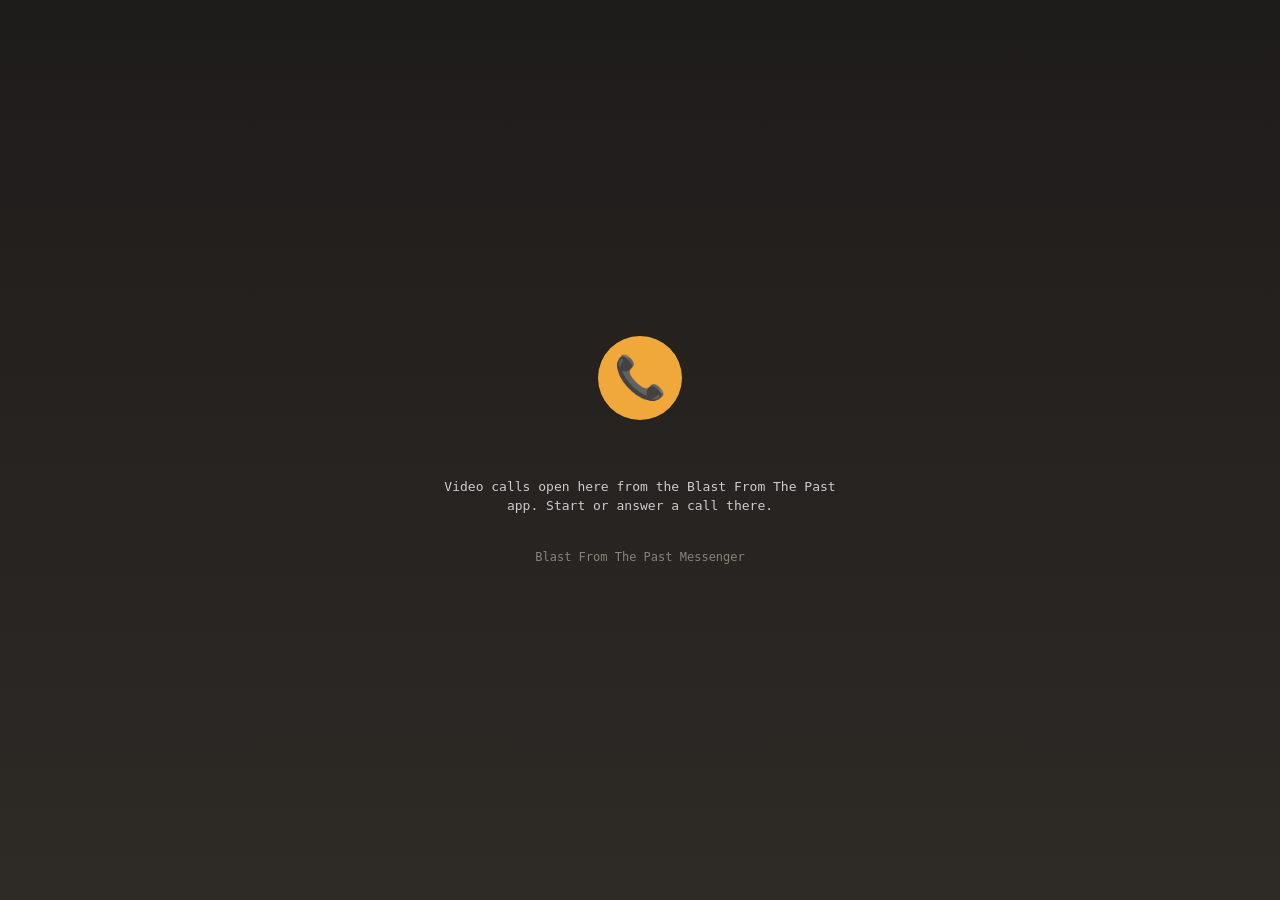
<file: call.html>
<!DOCTYPE html>
<html lang="en">
<head>
    <meta charset="UTF-8">
    <meta name="viewport" content="width=device-width, initial-scale=1.0, viewport-fit=cover">
    <meta http-equiv="Content-Security-Policy" content="default-src 'self'; script-src 'self' 'unsafe-inline'; style-src 'self' 'unsafe-inline'; connect-src 'self' wss: ws://localhost:* ws://127.0.0.1:*; media-src 'self' blob:;">
    <meta name="referrer" content="no-referrer">
    <title>Video Call · Blast From The Past</title>
    <link rel="icon" type="image/png" sizes="192x192" href="icons/icon-192.png">
    <link rel="stylesheet" href="call.css">
    <style>
        html, body {
            margin: 0;
            height: 100%;
            background: linear-gradient(180deg, #1e1c1a 0%, #2e2a26 100%);
            color: #f0a83a;
            font-family: monospace;
        }

        /* This tab is only for the call, so let it have the whole window */
        #call-overlay {
            inset: 0 !important;
            border: none !important;
            border-radius: 0 !important;
        }

        #lobby {
            min-height: 100%;
            display: flex;
            flex-direction: column;
            align-items: center;
            justify-content: center;
            gap: 14px;
            padding: 24px 16px;
            box-sizing: border-box;
            text-align: center;
        }

        #lobby .icon {
            width: 84px;
            height: 84px;
            border-radius: 50%;
            background: #f0a83a;
            font-size: 42px;
            line-height: 84px;
        }

        #lobby.ringing .icon {
            animation: wobble 0.35s ease-in-out infinite alternate;
        }

        @keyframes wobble {
            from { transform: rotate(-12deg); }
            to { transform: rotate(12deg); }
        }

        #lobby-peer {
            font-size: 24px;
            font-weight: bold;
            color: #ffd27a;
            min-height: 1.2em;
        }

        #lobby-status {
            color: #ccc;
            max-width: 32em;
            line-height: 1.5;
        }

        #lobby-cancel {
            margin-top: 8px;
            padding: 10px 28px;
            font: inherit;
            font-size: 16px;
            font-weight: bold;
            color: #fff;
            background: #c83232;
            border: 2px solid #ff6b6b;
            border-radius: 6px;
            cursor: pointer;
        }

        #lobby .brand {
            margin-top: 20px;
            font-size: 12px;
            color: #8a8178;
        }
    </style>
</head>
<body>
    <div id="lobby">
        <div class="icon" aria-hidden="true">📞</div>
        <div id="lobby-peer"></div>
        <div id="lobby-status">Connecting…</div>
        <button id="lobby-cancel" hidden>✖ Hang up</button>
        <div class="brand">Blast From The Past Messenger</div>
    </div>

    <script src="call.js"></script>
    <script>
        // The desktop apps have no WebRTC, so for a call they open this page with
        // a single-use ticket (see ClientToServer::CallHandoff in src/protocol.rs):
        //   call.html#ticket=<ticket>&server=<wss://chat server>
        // The page makes its own connection to the chat server, claims the ticket,
        // and from then on carries that side of the call.
        (function () {
            const $ = (id) => document.getElementById(id);
            const lobby = $('lobby');
            const cancelBtn = $('lobby-cancel');

            const params = new URLSearchParams(location.hash.slice(1));
            const ticket = params.get('ticket') || '';
            const server = params.get('server') || '';
            // Don't leave the ticket in the address bar or history
            history.replaceState(null, '', location.pathname);

            let ws = null;
            let callId = null;
            let peer = '';
            let iceServers = '[]';
            let role = null;
            let started = false;
            let over = false;

            function show(status, opts) {
                opts = opts || {};
                $('lobby-status').textContent = status;
                if (opts.peer !== undefined) $('lobby-peer').textContent = opts.peer;
                lobby.classList.toggle('ringing', !!opts.ringing);
                cancelBtn.hidden = !opts.cancel;
            }

            function send(msg) {
                if (ws && ws.readyState === WebSocket.OPEN) ws.send(JSON.stringify(msg));
            }

            function finish(text) {
                if (over) return;
                over = true;
                window.bfCall.end();
                show(text + ' You can close this tab.', {});
                document.title = 'Call ended · Blast From The Past';
                if (ws) ws.close();
            }

            function hangUp() {
                if (callId) send({ type: 'call_hangup', call_id: callId });
                finish('Call ended.');
            }

            function startMedia() {
                if (started || over) return;
                started = true;
                show('In a call.', { peer });
                window.bfCall.ring('');
                window.bfCall.start(callId, role, iceServers, peer);
            }

            const reasons = {
                declined: (p) => p + ' declined the call.',
                busy: (p) => p + ' is on another call.',
                no_answer: (p) => 'No answer from ' + p + '.',
                hangup: () => 'Call ended.',
                disconnected: (p) => 'The call with ' + p + ' dropped.',
                handoff_failed: () => 'This call took too long to open.',
            };

            function onMessage(msg) {
                switch (msg.type) {
                    case 'heartbeat':
                        send({ type: 'heartbeat' });
                        break;
                    case 'call_claimed':
                        callId = msg.call_id;
                        role = msg.role;
                        peer = msg.peer;
                        iceServers = msg.ice_servers;
                        document.title = '📹 ' + peer + ' · Blast From The Past';
                        if (role === 'caller' && !msg.accepted) {
                            show('Ringing…', { peer, ringing: true, cancel: true });
                            window.bfCall.ring('outgoing');
                        } else {
                            show('Connecting…', { peer, cancel: true });
                            startMedia();
                        }
                        break;
                    case 'call_accepted':
                        if (msg.call_id === callId) startMedia();
                        break;
                    case 'call_signal':
                        if (msg.call_id === callId) window.bfCall.signal(msg.call_id, msg.data);
                        break;
                    case 'call_ended':
                        if (!callId && msg.reason === 'expired') {
                            finish('This call link has already been used or has expired.');
                        } else if (msg.call_id === callId) {
                            const reason = reasons[msg.reason];
                            finish(reason ? reason(peer) : 'Call ended.');
                        }
                        break;
                }
            }

            // Relay what the call overlay did (signaling, hang up, errors)
            setInterval(function () {
                for (const e of JSON.parse(window.bfCall.takeEvents())) {
                    if (e.kind === 'signal') {
                        send({ type: 'call_signal', call_id: e.call_id, data: e.data });
                    } else if (e.kind === 'hangup') {
                        hangUp();
                    } else if (e.kind === 'error') {
                        send({ type: 'call_hangup', call_id: e.call_id });
                        finish(e.message);
                    }
                }
            }, 50);

            cancelBtn.addEventListener('click', hangUp);

            if (!ticket || !/^wss?:\/\//.test(server)) {
                show('Video calls open here from the Blast From The Past app. Start or answer a call there.', {});
                return;
            }

            try {
                ws = new WebSocket(server);
            } catch (_) {
                show("Couldn't reach the chat server.", {});
                return;
            }
            ws.onopen = () => send({ type: 'call_claim', ticket });
            ws.onmessage = (e) => {
                let msg;
                try { msg = JSON.parse(e.data); } catch (_) { return; }
                onMessage(msg);
            };
            ws.onclose = () => finish('Lost the connection to the chat server.');
        })();
    </script>
</body>
</html>
</file>
<file: call.css>
/* Shared by the web app (index.html) and the desktop apps' call page (call.html) */

/* Video call overlay, driven by window.bfCall in call.js */
#call-overlay {
    position: fixed;
    inset: 0;
    z-index: 10000;
    background: #000;
    color: #f0a83a;
    font-family: monospace;
    display: flex;
    flex-direction: column;
    touch-action: manipulation;
}

#call-overlay[hidden] {
    display: none;
}

/* On big screens, float as a retro window instead of taking over */
@media (min-width: 900px) and (min-height: 600px) {
    #call-overlay {
        inset: 6vh 8vw;
        border: 2px solid #f0a83a;
        border-radius: 8px;
        box-shadow: 0 10px 40px rgba(0, 0, 0, 0.8);
        overflow: hidden;
    }
}

#call-remote {
    position: absolute;
    inset: 0;
    width: 100%;
    height: 100%;
    object-fit: cover;
    background: radial-gradient(circle, #2e2a26 0%, #0c0b0a 100%);
}

#call-top {
    position: relative;
    padding: calc(env(safe-area-inset-top, 0px) + 12px) 16px 24px;
    background: linear-gradient(rgba(0, 0, 0, 0.7), transparent);
    text-align: center;
}

#call-peer {
    font-size: 20px;
    font-weight: bold;
    color: #ffd27a;
}

#call-status {
    font-size: 14px;
    color: #ccc;
    margin-top: 4px;
    min-height: 1.2em;
}

#call-local {
    position: absolute;
    right: 12px;
    bottom: calc(env(safe-area-inset-bottom, 0px) + 96px);
    width: 28vw;
    max-width: 180px;
    aspect-ratio: 3 / 4;
    object-fit: cover;
    border: 2px solid #f0a83a;
    border-radius: 6px;
    background: #1e1c1a;
}

#call-local.mirror {
    transform: scaleX(-1);
}

#call-local.off {
    visibility: hidden;
}

#call-controls {
    position: absolute;
    left: 0;
    right: 0;
    bottom: 0;
    display: flex;
    justify-content: center;
    gap: 18px;
    padding: 20px 16px calc(env(safe-area-inset-bottom, 0px) + 20px);
    background: linear-gradient(transparent, rgba(0, 0, 0, 0.75));
}

#call-controls button {
    width: 58px;
    height: 58px;
    border-radius: 50%;
    border: 2px solid #f0a83a;
    background: rgba(30, 28, 26, 0.85);
    padding: 0;
    cursor: pointer;
    -webkit-tap-highlight-color: transparent;
}

#call-controls svg {
    width: 26px;
    height: 26px;
    fill: #f0a83a;
    stroke: #f0a83a;
    stroke-width: 2;
    stroke-linecap: round;
    vertical-align: middle;
}

#call-controls path {
    stroke: none;
}

#call-controls .slash {
    display: none;
}

#call-controls button.toggled {
    background: #f0a83a;
}

#call-controls button.toggled svg {
    fill: #1e1c1a;
    stroke: #1e1c1a;
}

#call-controls button.toggled .slash {
    display: inline;
}

#call-controls button.hangup {
    background: #c83232;
    border-color: #ff6b6b;
}

#call-controls button.hangup svg {
    fill: #fff;
}

#call-tap-audio {
    position: absolute;
    left: 50%;
    top: 50%;
    transform: translate(-50%, -50%);
    padding: 12px 20px;
    font: inherit;
    font-size: 16px;
    color: #000;
    background: #f0a83a;
    border: none;
    border-radius: 6px;
}
</file>
